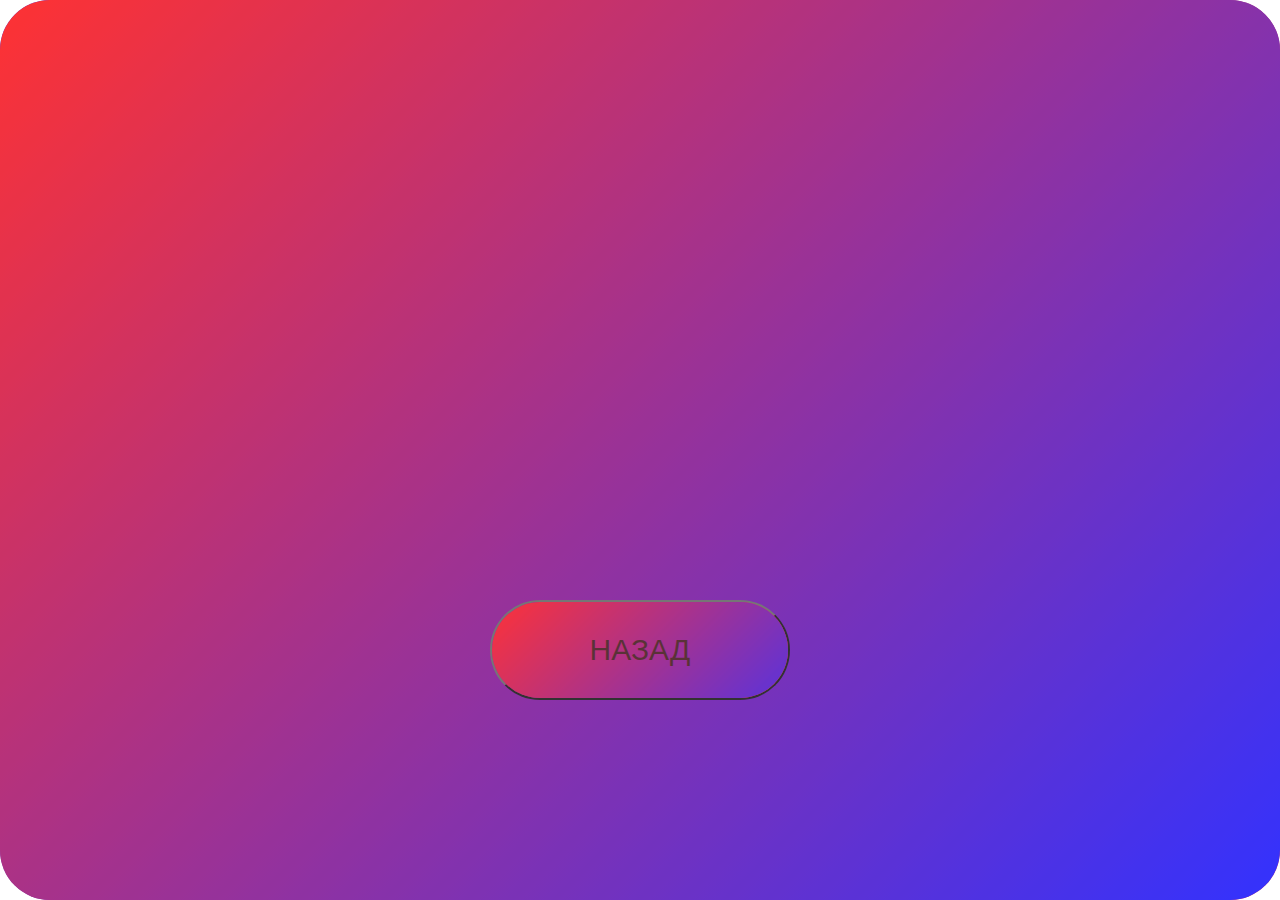
<file: index1.html>
<!DOCTYPE html>
<html lang="en">
<head>
    <meta charset="UTF-8">
    <meta http-equiv="X-UA-Compatible" content="IE=edge">
    <meta name="viewport" content="width=device-width, initial-scale=1.0">
    <link href="./css/blocks/main1.css" rel="stylesheet" />
    <link rel="stylesheet" href="./index.html">
    <title>Document</title>
</head>
<body id="gradient">
    <div class="str2">
    <div class="map" id="map-test">
    </div>
    <script src="https://api-maps.yandex.ru/2.1/?apikey=ваш API-ключ&lang=ru_RU"></script>
    <script src="js.js"></script>
    <button class="text10"  onclick="self.close()" >
        <p class="text20" id="gradient" >НАЗАД</p>
    </button>
</div>
</body>
</html>
</file>
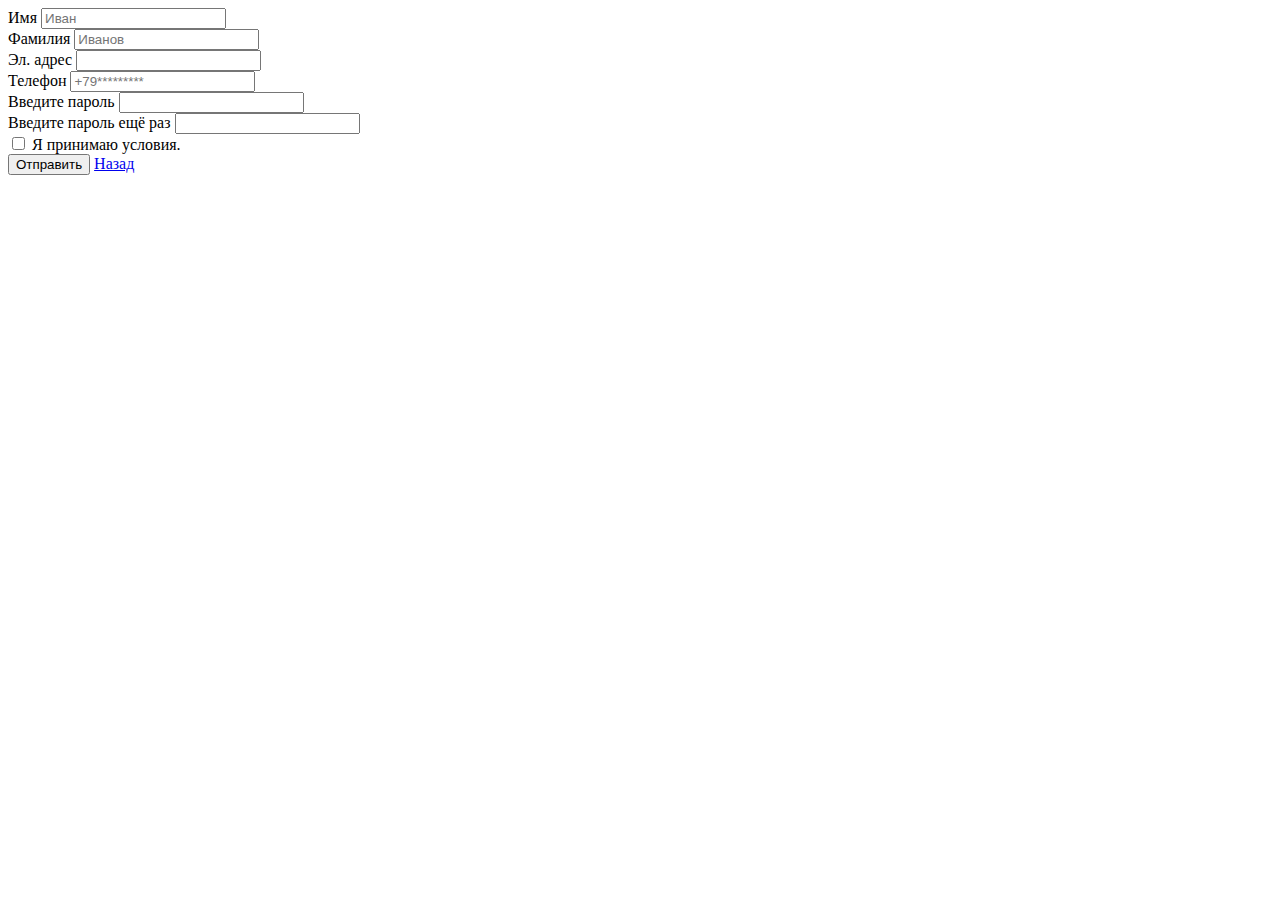
<file: indexRegister.html>
<!DOCTYPE html>
<html lang="en">
  <head>
    <meta charset="UTF-8" />
    <meta http-equiv="X-UA-Compatible" content="IE=edge" />
    <meta name="viewport" content="width=device-width, initial-scale=1.0" />
    <link href="./css/blocks/main2.css" rel="stylesheet" />
    <link href="./index.html" rel="stylesheet" />
    <link
      href="https://cdn.jsdelivr.net/npm/bootstrap@5.2.3/dist/css/bootstrap.min.css"
      rel="stylesheet"
      integrity="sha384-rbsA2VBKQhggwzxH7pPCaAqO46MgnOM80zW1RWuH61DGLwZJEdK2Kadq2F9CUG65"
      crossorigin="anonymous"
    />
    <title>Охранное предприятие</title>
  </head>
  <body>
    <script
      src="https://cdn.jsdelivr.net/npm/@popperjs/core@2.11.6/dist/umd/popper.min.js"
      integrity="sha384-oBqDVmMz9ATKxIep9tiCxS/Z9fNfEXiDAYTujMAeBAsjFuCZSmKbSSUnQlmh/jp3"
      crossorigin="anonymous"
    ></script>
    <script
      src="https://cdn.jsdelivr.net/npm/bootstrap@5.2.3/dist/js/bootstrap.min.js"
      integrity="sha384-cuYeSxntonz0PPNlHhBs68uyIAVpIIOZZ5JqeqvYYIcEL727kskC66kF92t6Xl2V"
      crossorigin="anonymous"
    ></script>

    <form class="container-xxl text-center bg-info ">
      <div class="row ">
        <div class="col-6">
          <label for="inputAddress" class="form-label">Имя</label>
          <input
            type="text"
            class="form-control"
            id="inputAddress"
            placeholder="Иван"
          />
        </div>
        <div class="col-6">
          <label for="inputAddress2" class="form-label">Фамилия</label>
          <input
            type="text"
            class="form-control"
            id="inputAddress2"
            placeholder="Иванов"
          />
        </div>
        <div class="col-md-6">
          <label for="inputEmail4" class="form-label">Эл. адрес</label>
          <input type="email" class="form-control" id="inputEmail4" />
        </div>
        <div class="col-md-6">
          <label for="inputCity" class="form-label">Телефон</label>
          <input
            type="text"
            class="form-control"
            id="inputCity"
            placeholder="+79*********"
          />
        </div>
        <div >
        <div class="col-md-6  mx-auto">
          <label for="inputPassword4" class="form-label ">Введите пароль</label>
          <input type="password" class="form-control" id="inputPassword4" />
        </div>
        <div class="col-md-6 mx-auto ">
          <label for="inputPassword4" class="form-label"
            >Введите пароль ещё раз</label
          >
          <input type="password" class="form-control" id="inputPassword4" />
        </div>
      </div>
        <div class="col-12">
          <div class="form-check">
            <input class="form-check-input" type="checkbox" id="gridCheck" />
            <label class="form-check-label" for="gridCheck">
              Я принимаю условия.
            </label>
          </div>
        </div>
        <div class="col-12">
          <button type="submit" class="btn btn-primary">Отправить</button>
          <a href="./index.html" type="button" class="btn btn-primary">
            Назад
          </a>
        </div>
      </div>
    </form>
  </body>
</html>
</file>
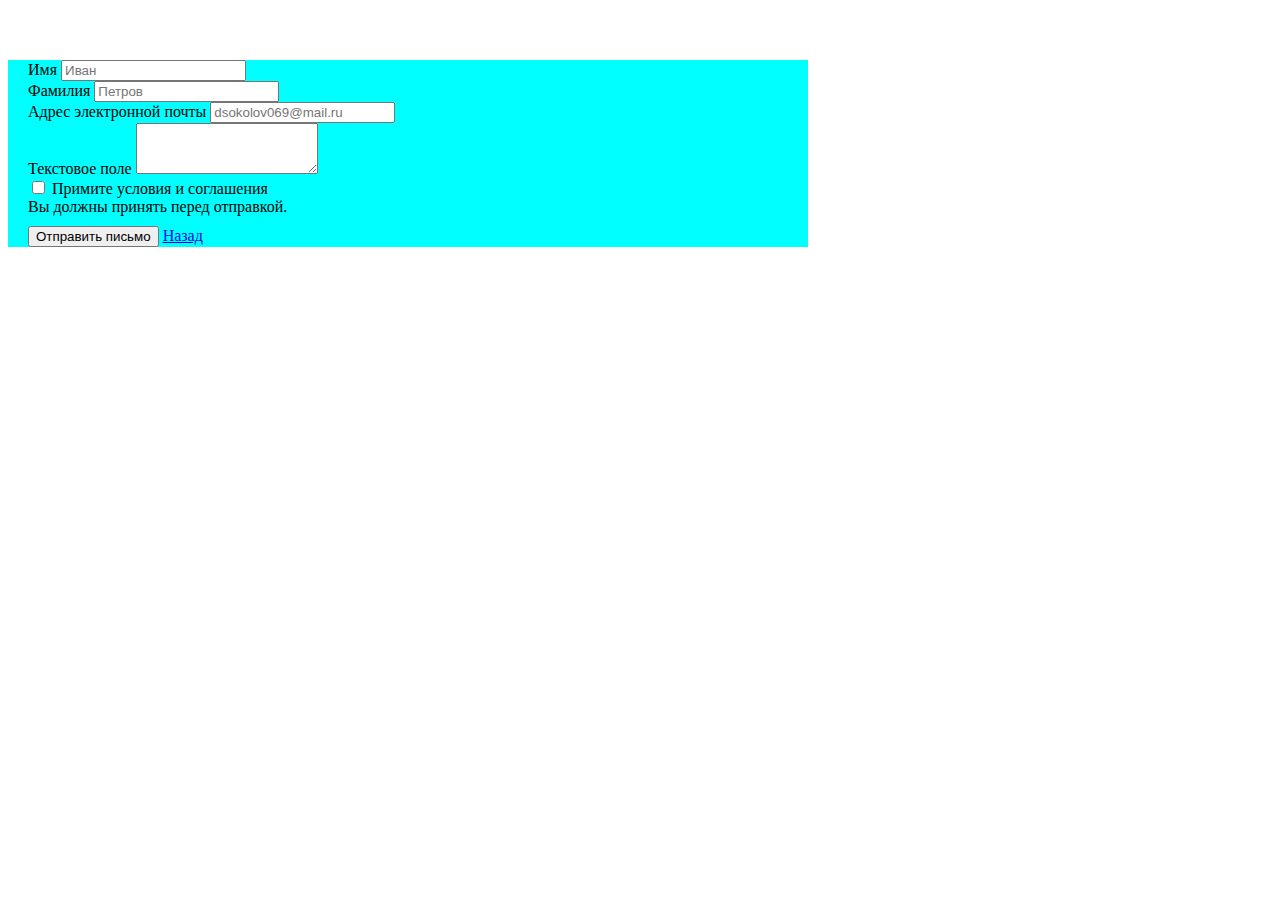
<file: soobsh.html>
<!DOCTYPE html>
<html lang="en">
<head>
    <meta charset="UTF-8">
    <meta http-equiv="X-UA-Compatible" content="IE=edge">
    <meta name="viewport" content="width=device-width, initial-scale=1.0">
    <link href="https://cdn.jsdelivr.net/npm/bootstrap@5.2.3/dist/css/bootstrap.min.css" rel="stylesheet" integrity="sha384-rbsA2VBKQhggwzxH7pPCaAqO46MgnOM80zW1RWuH61DGLwZJEdK2Kadq2F9CUG65" crossorigin="anonymous">
    <link href="./index.html" rel="stylesheet" />
 
    <title>Охранное предприятие</title>
</head>
<body >
  
    <script src="https://cdn.jsdelivr.net/npm/@popperjs/core@2.11.6/dist/umd/popper.min.js" integrity="sha384-oBqDVmMz9ATKxIep9tiCxS/Z9fNfEXiDAYTujMAeBAsjFuCZSmKbSSUnQlmh/jp3" crossorigin="anonymous"></script>
        <script src="https://cdn.jsdelivr.net/npm/bootstrap@5.2.3/dist/js/bootstrap.min.js" integrity="sha384-cuYeSxntonz0PPNlHhBs68uyIAVpIIOZZ5JqeqvYYIcEL727kskC66kF92t6Xl2V" crossorigin="anonymous"></script>
       
    <div class="container text-center " style="background-color:aqua; max-width: 800px;">
       
        <form class="row g-3"style="margin-top: 60px; margin-left: 20px;">
            
            <div class="col-md-3 mx-auto ">
          <label for="validationServer01" class="form-label">Имя</label>
          <input type="text" class="form-control is-valid" id="validationServer01" placeholder="Иван" required>
        </div>
        <div class="col-md-3 mx-auto">
          <label for="validationServer02" class="form-label">Фамилия</label>
          <input type="text" class="form-control is-valid" id="validationServer02" placeholder="Петров" required>
        </div>
    
        <div>
        <div class="mb-3">
        <label for="exampleFormControlInput1" class="form-label">Адрес электронной почты</label>
        <input type="email" class="form-control" id="exampleFormControlInput1" placeholder="dsokolov069@mail.ru">
      </div>
      <div class="mb-3">
        <label for="exampleFormControlTextarea1" class="form-label">
          Текстовое поле</label>
        <textarea class="form-control" id="exampleFormControlTextarea1" rows="3"></textarea>
      </div>
      <div class="col-12">
          <div class="form-check">
            <input class="form-check-input is-invalid" type="checkbox" value="" id="invalidCheck3" aria-describedby="invalidCheck3Feedback" required>
            <label class="form-check-label" for="invalidCheck3">
              Примите условия и соглашения
            </label>
            <div id="invalidCheck3Feedback" class="invalid-feedback">
              Вы должны принять перед отправкой.
            </div>
          </div>
        </div>
        <div class="col-12"  style="margin-top: 10px;">
            <button type="submit" class="btn btn-primary">Отправить письмо</button>
            <a href="./index.html" type="button" class="btn btn-primary">
              Назад
            </a>
          </div>
      </form>
      </div>
</body>
</html>
</file>
<file: css/blocks/main1.css>
.container {
  max-width: auto;
  max-height: auto;
  margin-left: auto;
  margin-right: auto;
  display: flex;
  align-items: center;
  position: relative;
  margin-top: 50px;
  flex-direction: column;
}
.map {
  width: 500px;
  height: 500px;
}

.uslugi {
  height: auto;
  width: auto;
  margin-top: 10px;
  display: flex;

  align-items: center;
  position: relative;
  justify-content: center;
}
.pult {
  flex-direction: column;
  width: auto;
  display: flex;
  height: 650px;
 margin-left: 30px;
  align-items: center;

  position: relative;
}
.text4 {
  color: #000000;
  display: flex;
  position: absolute;
  margin-top: 50px;
  font-size: 30px;
}

.pultimg {
  margin-top: 150px;
  display: flex;
}
.fiz {
  height: 650px;
  margin-left: 30px;
  flex-direction: column;
  width: auto;
  display: flex;
  align-items: center;

  position: relative;
}
.text5 {
  color: #000000;
  display: flex;
  position: absolute;
 margin-top: 50px;
  font-size: 30px;
}
.fizimg {
  display: flex;
  margin-top: 140px;
}
.meropr {
  height: 650px;
  
  margin-left: 30px;
  flex-direction: column;
  width: auto;
  display: flex;
  align-items: center;

  position: relative;
}
.text6 {
  color: #000000;
  display: flex;
  position: relative;
  font-size: 30px;
margin-top: 50px;
}
.meroprimg {
  display: flex;
  margin-top:40px;
}


.meropr:hover .content1 {
  opacity: 1;
  border-radius: 50px;
  margin-top: 15px;
  z-index: 1;
}
.text7 {
  font-size: 50px;
}
.fiz:hover .content1 {
  margin-top: 25px;
  border-radius: 50px;
  opacity: 1;
  z-index: 1;
}
.pult:hover .content1 {
  margin-top: 15px;
  border-radius: 50px;
  opacity: 1;
  z-index: 1;
}
.content1 {
  width: 412px;
  position: relative;
  margin: auto;
  opacity: 0;
  background-color: rgb(77, 134, 199);
  margin-bottom: 25px;
  transition: 1s;
  margin-top: 10px;
}
.str2 {
  max-width: auto;
  max-height: auto;
  margin-left: auto;
  margin-right: auto;
  display: flex;
  align-items: center;
  position: relative;
  margin-top: 50px;
  flex-direction: column;
}

.text10 {
  
  background-color: rgb(255, 0, 34);
  width: 300px;
  display: flex;
  align-items: center;
  position: relative;
  margin-top: 50px;
  flex-direction: column;
  cursor: pointer;
 border-radius: 50px;
}
.text20 {
  
  color: rgb(0, 0, 0);
  font-size: 30px;
}
:root{
  --overlay-color-1: #ff0000;
  --overlay-color-2: #0000ff;
  --anim-duration: 2s
  
}

#gradient {
  
  opacity: 0.8;
  background: none;
}

#gradient:after,
#gradient:before {
  z-index: -1;
  border-radius: 50px;
  content: '';
  display: block;
  position: absolute;
  top: 0; bottom: 0; left: 0; right: 0;
}

#gradient:before {
  background: linear-gradient(135deg, var(--overlay-color-2) 0%, var(--overlay-color-1) 100%);
  animation: OpacityAnim var(--anim-duration) ease-in-out 0s infinite alternate;
}

#gradient:after {
  background: linear-gradient(135deg, var(--overlay-color-1) 0%, var(--overlay-color-2) 100%);
  animation: OpacityAnim var(--anim-duration) ease-in-out calc(-1 * var(--anim-duration)) infinite alternate;
}

@keyframes OpacityAnim {
  0%{opacity: 1.0}
  100%{opacity: 0.0}
}
</file>
<file: css/blocks/main2.css>
.container {
  margin-left: auto;
  margin-right: auto;
  display: flex;
  align-items: center;
  position: relative;
  max-width: 600px;
  background-color: rgb(210, 231, 241);
}
</file>
